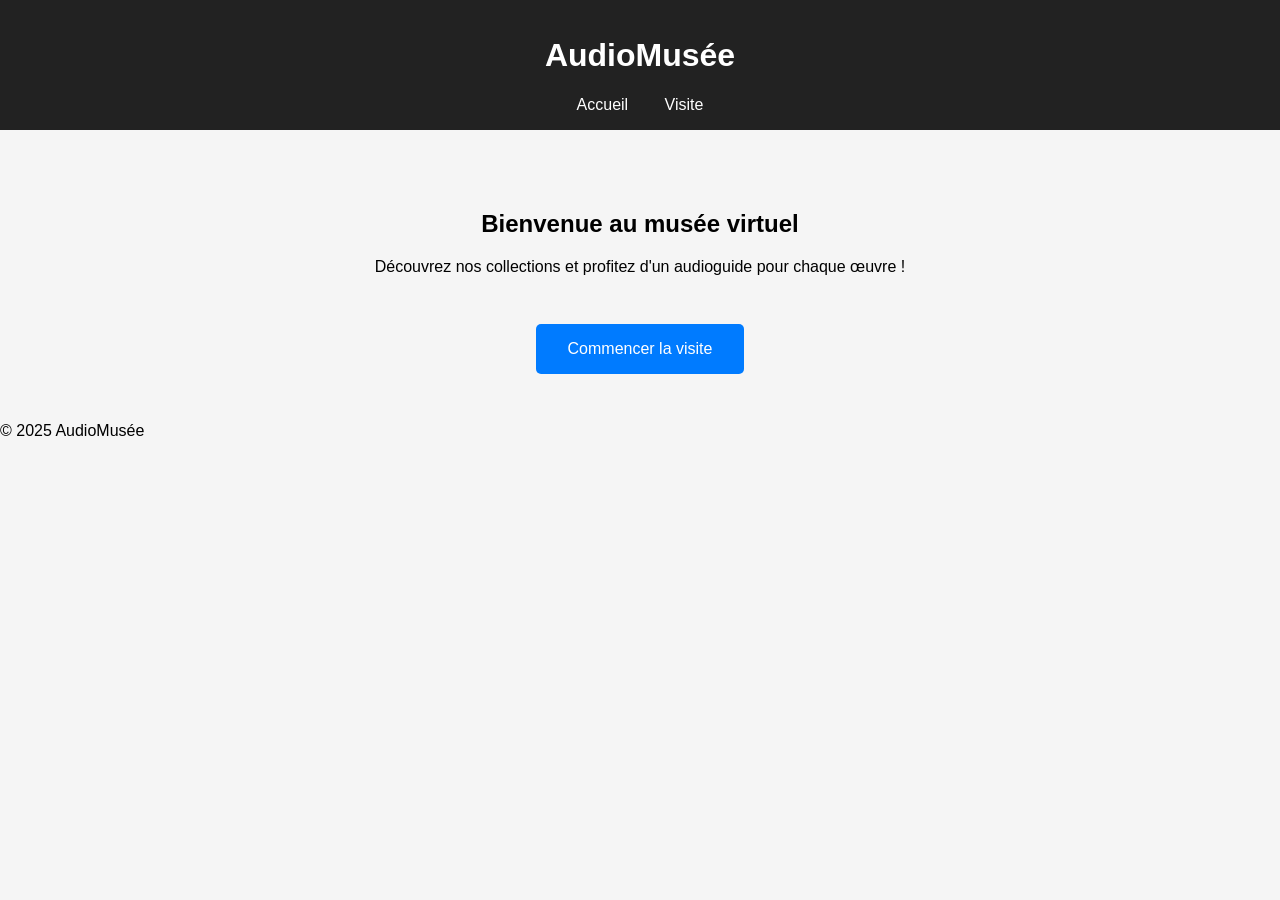
<file: index.html>
<!DOCTYPE html>
<html lang="fr">
<head>
    <meta charset="UTF-8">
    <meta name="viewport" content="width=device-width, initial-scale=1.0">
    <title>AudioMusée - Accueil</title>
    <link rel="stylesheet" href="style.css">
</head>
<body>
    <header>
        <h1>AudioMusée</h1>
        <nav>
            <a href="index.html">Accueil</a>
            <a href="visite.html">Visite</a>
        </nav>
    </header>
    <main>
        <section class="intro">
            <h2>Bienvenue au musée virtuel</h2>
            <p>Découvrez nos collections et profitez d'un audioguide pour chaque œuvre !</p>
            <a class="btn" href="visite.html">Commencer la visite</a>
        </section>
    </main>
    <footer>
        <p>&copy; 2025 AudioMusée</p>
    </footer>
</body>
</html>
</file>
<file: style.css>
body {
    font-family: Arial, sans-serif;
    margin: 0;
    padding: 0;
    background: #f5f5f5;
}
header {
    background: #222;
    color: #fff;
    padding: 1em;
    text-align: center;
}
nav a {
    color: #fff;
    margin: 0 1em;
    text-decoration: none;
}
main {
    padding: 2em;
}
.intro {
    text-align: center;
    margin-top: 3em;
}
.btn {
    display: inline-block;
    padding: 1em 2em;
    background: #007bff;
    color: #fff;
    border-radius: 5px;
    text-decoration: none;
    margin-top: 2em;
}
.visite {
    max-width: 800px;
    margin: 0 auto;
}
.oeuvre {
    background: #fff;
    margin-bottom: 2em;
    padding: 1em;
    border-radius: 8px;
    box-shadow: 0 2px 8px rgba(0,0,0,0.05);
}
.oeuvre img {
    max-width: 100%;
    border-radius: 5px;
}
.oeuvre audio {
    width: 100%;
    margin-top: 1em;
}
</file>
